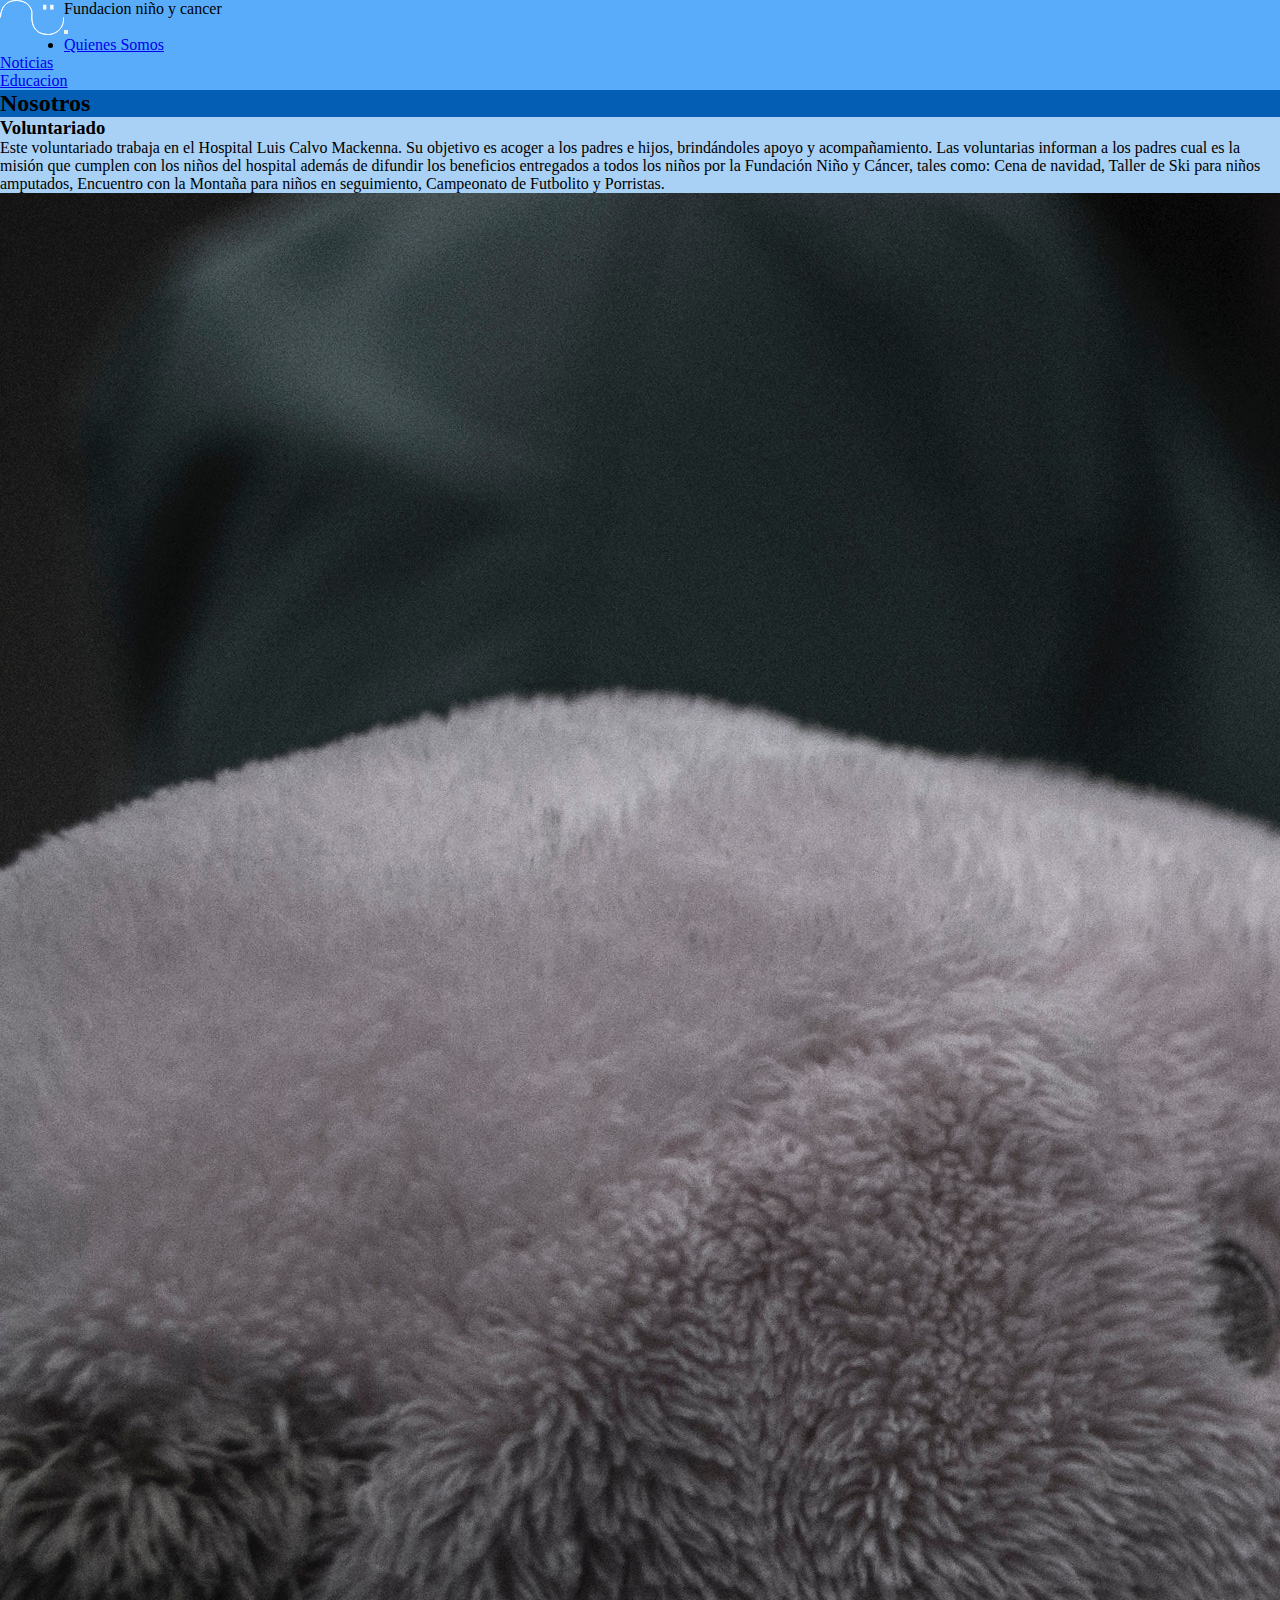
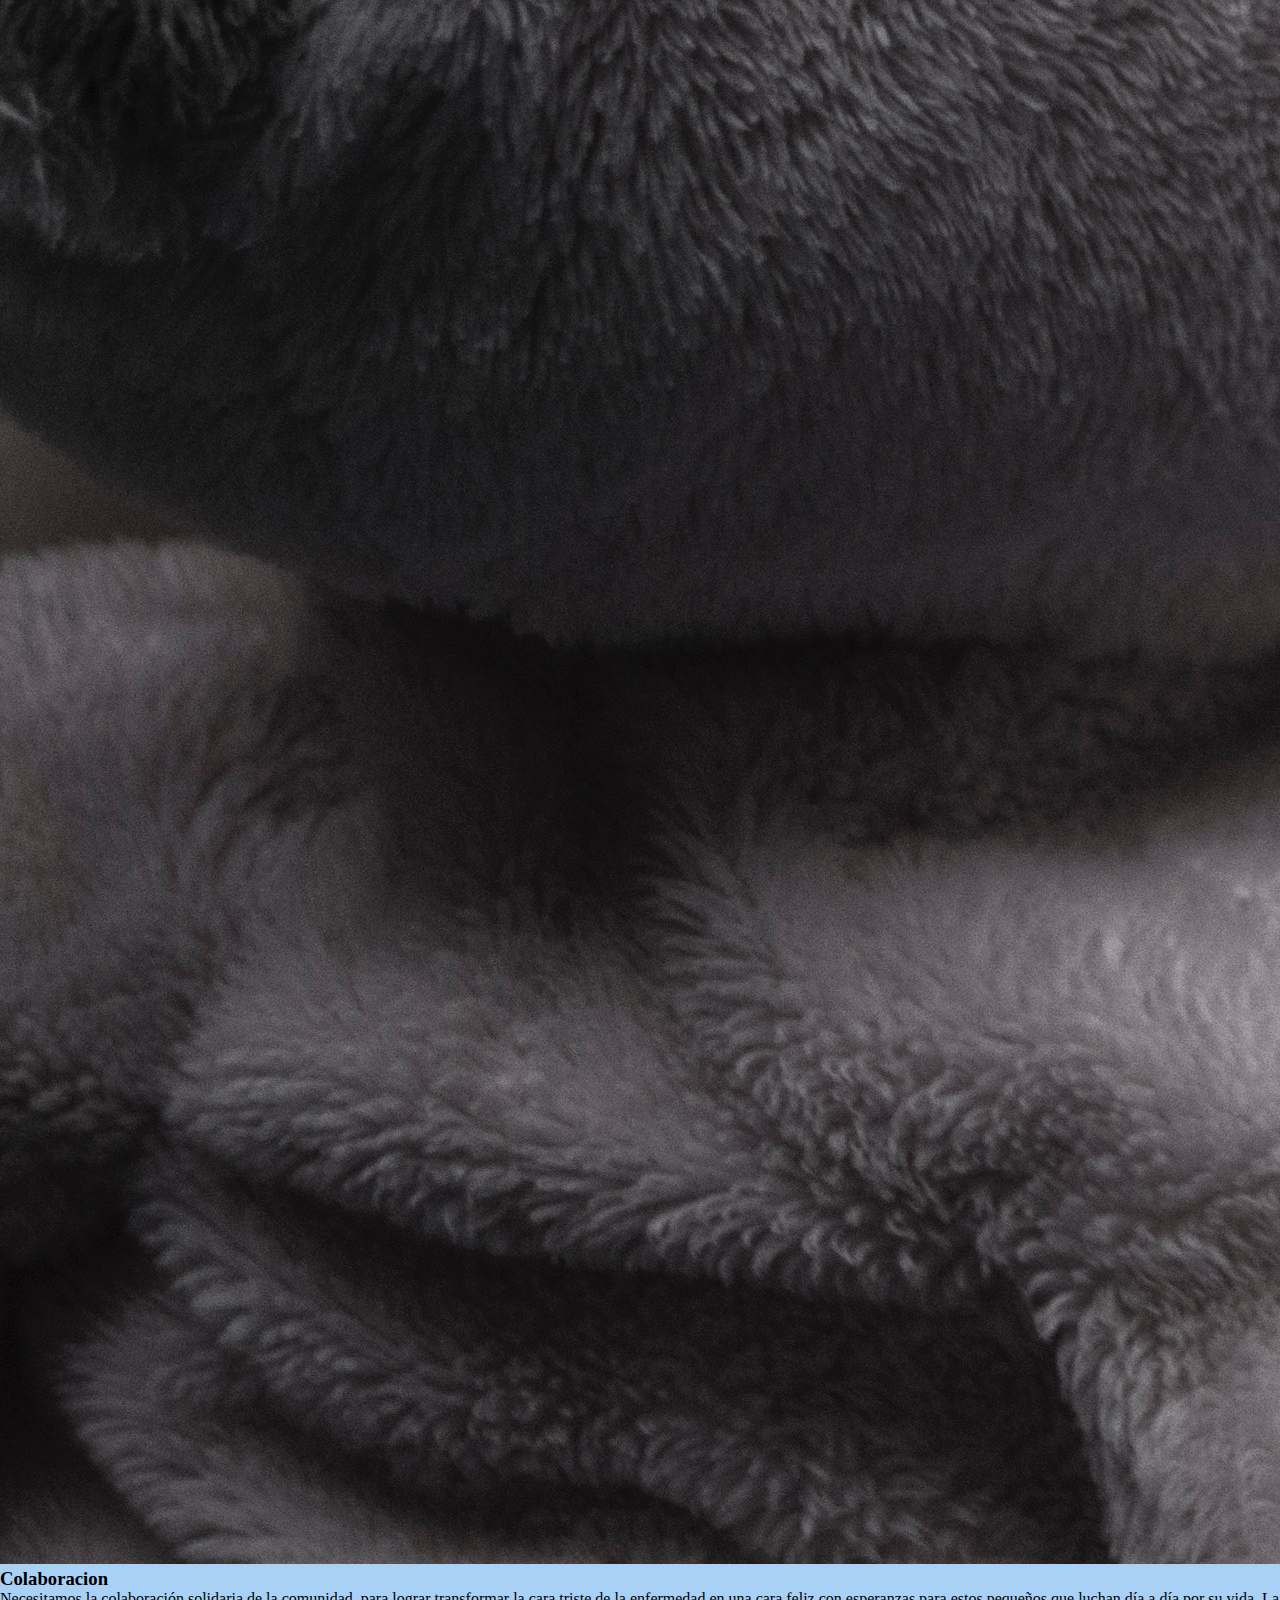
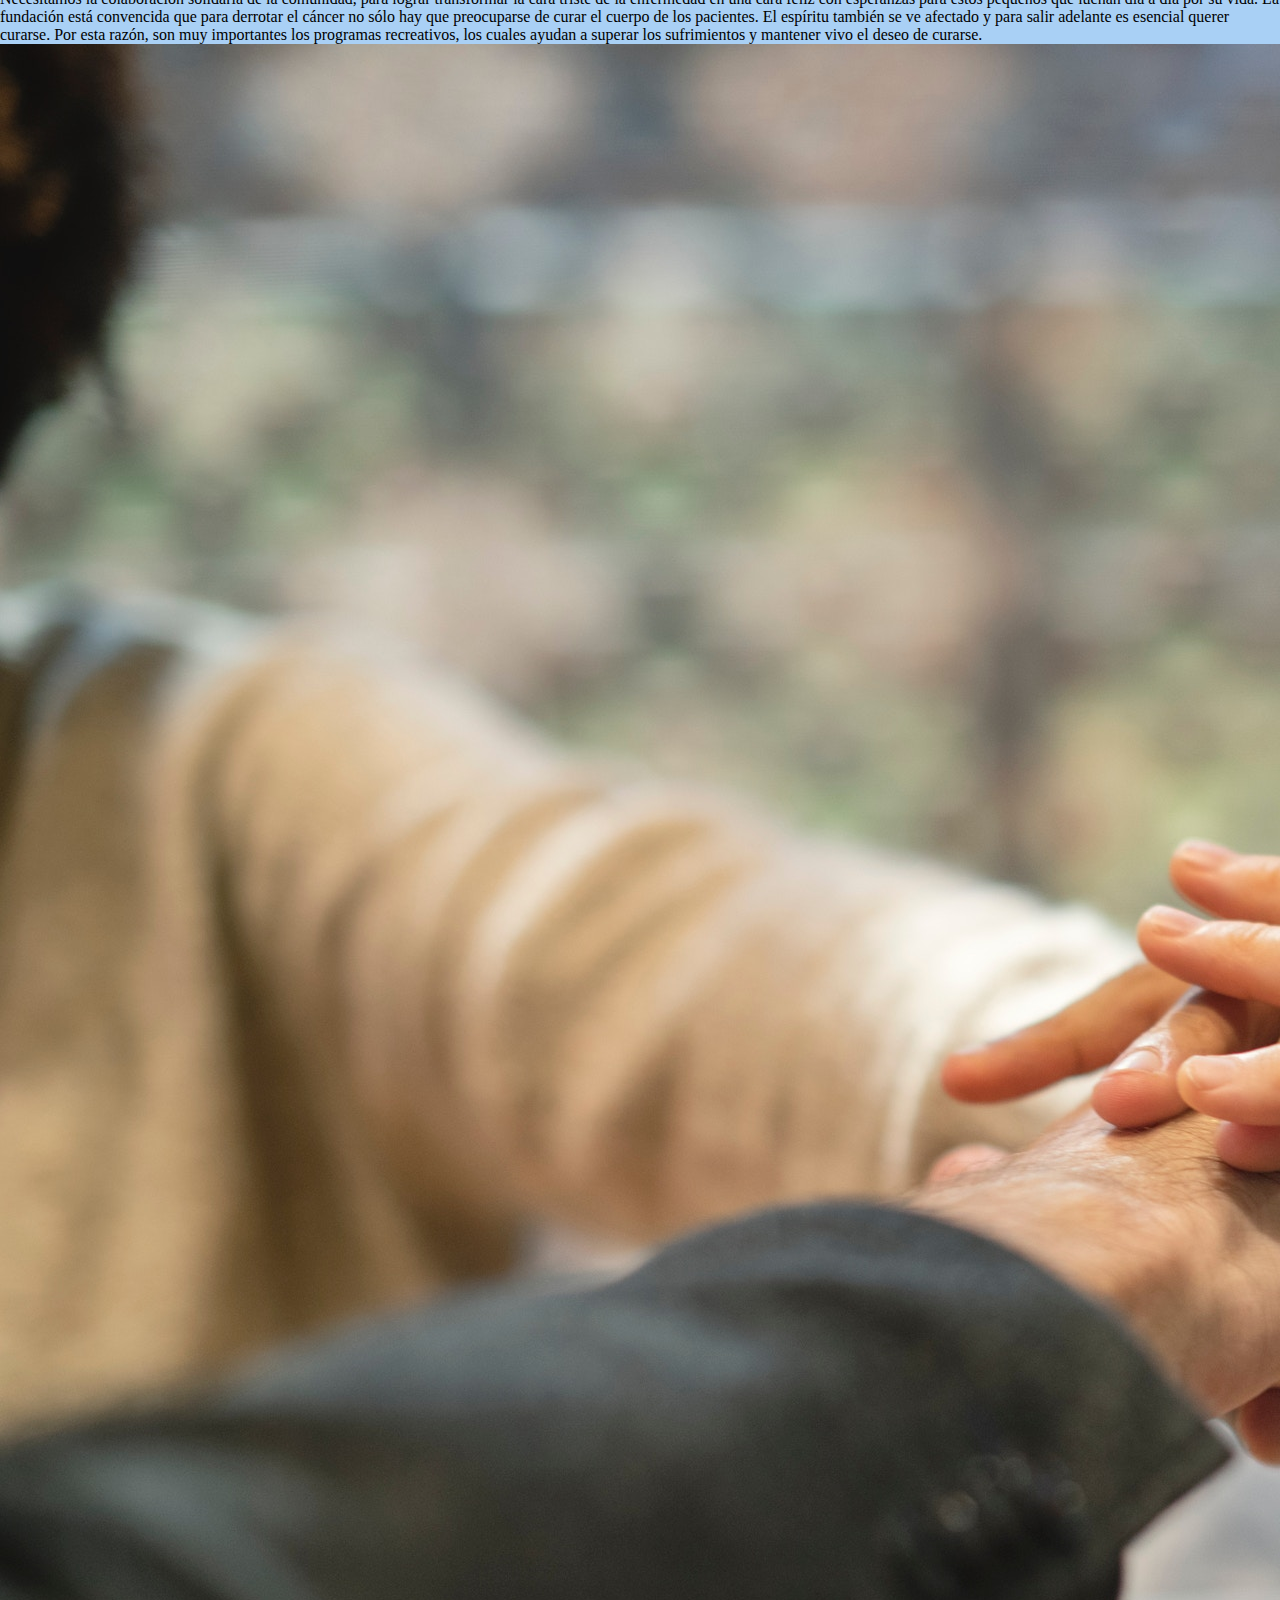
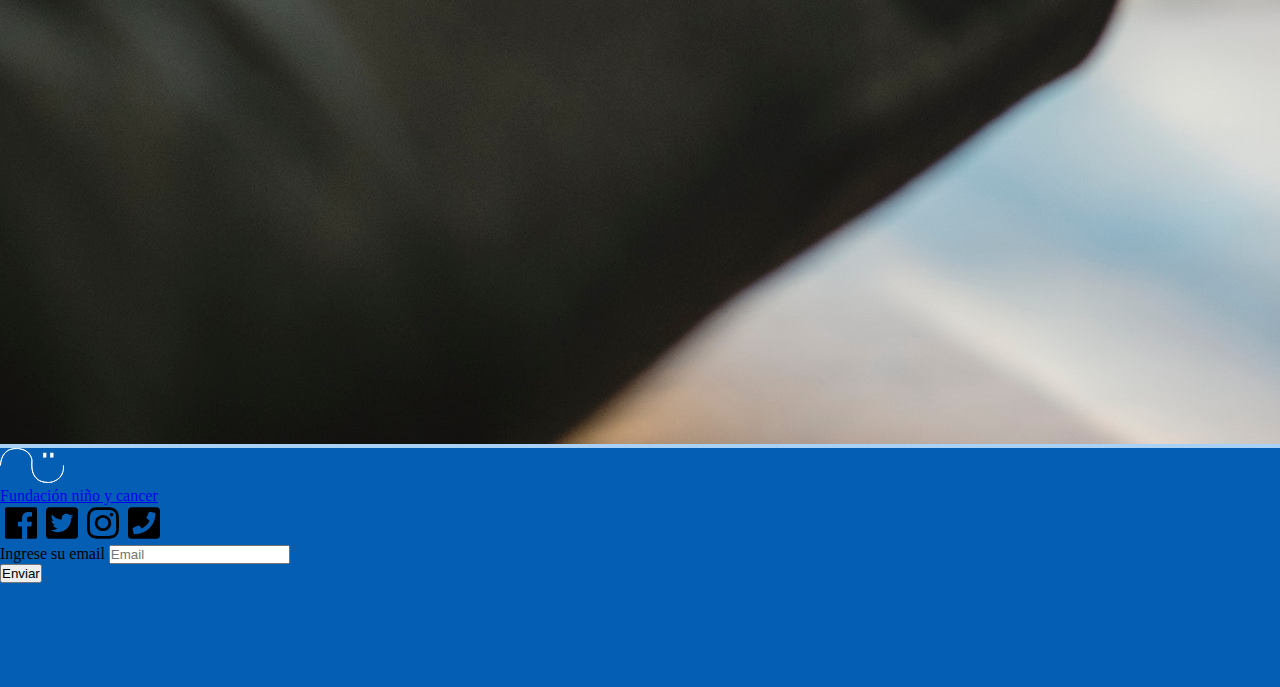
<file: nosotros.html>
<!DOCTYPE html>
<html>
<head><meta charset="utf-8">
  <meta name="viewport" content="width=device-width, initial-scale=1.0">
  <link rel="stylesheet" href="https://stackpath.bootstrapcdn.com/bootstrap/4.1.1/css/bootstrap.min.css" integrity="sha384-WskhaSGFgHYWDcbwN70/dfYBj47jz9qbsMId/iRN3ewGhXQFZCSftd1LZCfmhktB" crossorigin="anonymous">
  <link rel="stylesheet" href="https://use.fontawesome.com/releases/v5.0.13/css/all.css">
  <link rel="stylesheet" type="text/css" href="css/style.css">
  <link rel="shortcut icon" href="img/logofinalazul.png" >



<title>Fundación niño y cancer | contra el cancer infaltil</title>
</head>

<body>

  <!-- NAVBAR -->
  

<div class="container">
  <div class="row">
    <div class="col-sd-12 col-md-12">
      <nav class="navbar navbar-expand-lg navbar-light bg-primary fixed-top">
      <div class="col-sd-5 col-md-5">
      <h1>
        <a href="index.html"><img src="img/logo_fundacion.svg"class="logo mt-3 mb-1" >
        </a>
      </h1>
        <p class=" text-white titulo_barra"> Fundacion niño y cancer
        </p>
      </div>
    
    <button class="navbar-toggler" type="button" data-toggle="collapse" data-target="#navbarNavAltMarkup" aria-controls="navbarNavAltMarkup" aria-expanded="false" aria-label="Toggle navigation">
      <span class="navbar-toggler-icon">
    </span>
  </button>
    
        <div class="col-md-7 col-sd-7">
          <div class="collapse navbar-collapse" id="navbarNavAltMarkup">
            <ul class="navbar-nav ml-auto">
              <li class="nav-item"> 
                <a class="navbar-brand text-light" href="index.html" class="opcione">Quienes Somos</a> 
              </li>
              <li class="nav-item">
                <a class="navbar-brand text-light" href="noticias.html" class="opciones">Noticias</a> 
              </li>
              <li class="nav-item"> 
                <a class="navbar-brand text-light" href="nosotros.html" class="opciones">Educacion</a>
              </li>
            </ul>
          </div>
        </div>
      </nav>
    </div>
  </div>
</div>


  <!-- /NAVBAR -->

<div class="jumbotron">
	<h2>Nosotros</h2>
</div>

  <div class="container">
      <div class="row">

    <div class="col-md-12 col-sd-12 mt-3"> 
                <div class="card card-border caja">
                  <h3 class="text-white text-center">Voluntariado</h3>
                  <p class="card-text text-dark">Este voluntariado trabaja en el Hospital Luis Calvo Mackenna. Su objetivo es acoger a los padres e hijos, brindándoles apoyo y acompañamiento. Las voluntarias informan a los padres cual es la misión que cumplen con los niños del hospital además de difundir los beneficios entregados a todos los niños por la Fundación Niño y Cáncer, tales como: Cena de navidad, Taller de Ski para niños amputados, Encuentro con la Montaña para niños en seguimiento, Campeonato de Futbolito y Porristas.
                </p>
              <img class="card-img-top" src="img/voluntariado.jpg" alt="Card image cap">
            
      </div> 
    </div>

    

        </div></div>

        <div class="col-md-12 col-sd-12 mt-3 "> 
                <div class="card card-border caja">
                  <h3 class="text-white text-center">Colaboracion</h3>
                  <p class="card-text text-dark">Necesitamos la colaboración solidaria  de la comunidad, para lograr transformar la cara triste de la enfermedad en una cara feliz con esperanzas para estos pequeños que luchan día a día por su vida.
                  La fundación está convencida que para derrotar el cáncer no sólo hay que preocuparse de curar el cuerpo de los pacientes. El espíritu también se ve afectado y para salir adelante es esencial querer curarse. Por esta razón, son muy importantes los programas recreativos, los cuales ayudan a superar los sufrimientos y mantener vivo el deseo de curarse.
                </p>
              <img class="card-img-top " src="img/manos.jpg" alt="Card image cap">
            
      </div> 
    </div>




<footer>
  <div class="jumbotron">
    <div class="row">
      <div class="col-md-3 col-sd-3">
        <a href="index.html"><img src="img/logo_fundacion.svg" class="logo_footer">
				<p class="text-white ml-1">Fundación niño y cancer</p></a>
      </div>
      <div class="col-sd-3 col-md-3">
        <a href="https://www.facebook.com/ninoycancer/"><img src="img/facebook.svg" class="rrss"></a>
				<a href="http://www.twitter.com"><img src="img/twitter-square.svg" class="rrss"></a>
				<a href="http://www.instagram.com"><img src="img/instagram.svg" class="rrss"></a>
				<a href="+56994708649"><img src="img/phone-square.svg" class="rrss"></a>
      </div>
      <div class="col-md-2 col-sd-2">
        <form>
              <div class="form-row">
                <div class="form-group">
                  <label for="inputEmail4">Ingrese su email
                    </label>
                  <input type="email" class="form-control" id="inputEmail4" placeholder="Email">
                </div>
              <div class="form-group">
                <div class="form-check">
              <button type="submit" class="btn btn-light mt-4">Enviar
              </button>
            </form>
          </div></div></div>
          
        
        <div class="col-sd-2 col-md-2" embed-responsive embed-responsive-16by9">
          <iframe src="https://www.google.com/maps/embed?pb=!1m18!1m12!1m3!1d3331.5091344476677!2d-70.5393396852022!3d-33.38387898079303!2m3!1f0!2f0!3f0!3m2!1i1024!2i768!4f13.1!3m3!1m2!1s0x9662c952b6e45c13%3A0xe20a79d839401910!2sTupungato+10070%2C+Vitacura%2C+Regi%C3%B3n+Metropolitana!5e0!3m2!1ses!2scl!4v1528415687531" width="100" height="100" frameborder="0" style="border:0" allowfullscreen></iframe>
        </div>
    </div>
  </div>
</footer>




<script src="https://code.jquery.com/jquery-3.3.1.slim.min.js" integrity="sha384-q8i/X+965DzO0rT7abK41JStQIAqVgRVzpbzo5smXKp4YfRvH+8abtTE1Pi6jizo" crossorigin="anonymous"></script>
<script src="https://cdnjs.cloudflare.com/ajax/libs/popper.js/1.14.3/umd/popper.min.js" integrity="sha384-ZMP7rVo3mIykV+2+9J3UJ46jBk0WLaUAdn689aCwoqbBJiSnjAK/l8WvCWPIPm49" crossorigin="anonymous"></script>
<script src="https://stackpath.bootstrapcdn.com/bootstrap/4.1.1/js/bootstrap.min.js" integrity="sha384-smHYKdLADwkXOn1EmN1qk/HfnUcbVRZyYmZ4qpPea6sjB/pTJ0euyQp0Mk8ck+5T" crossorigin="anonymous"></script>

</body>
</html>
</file>
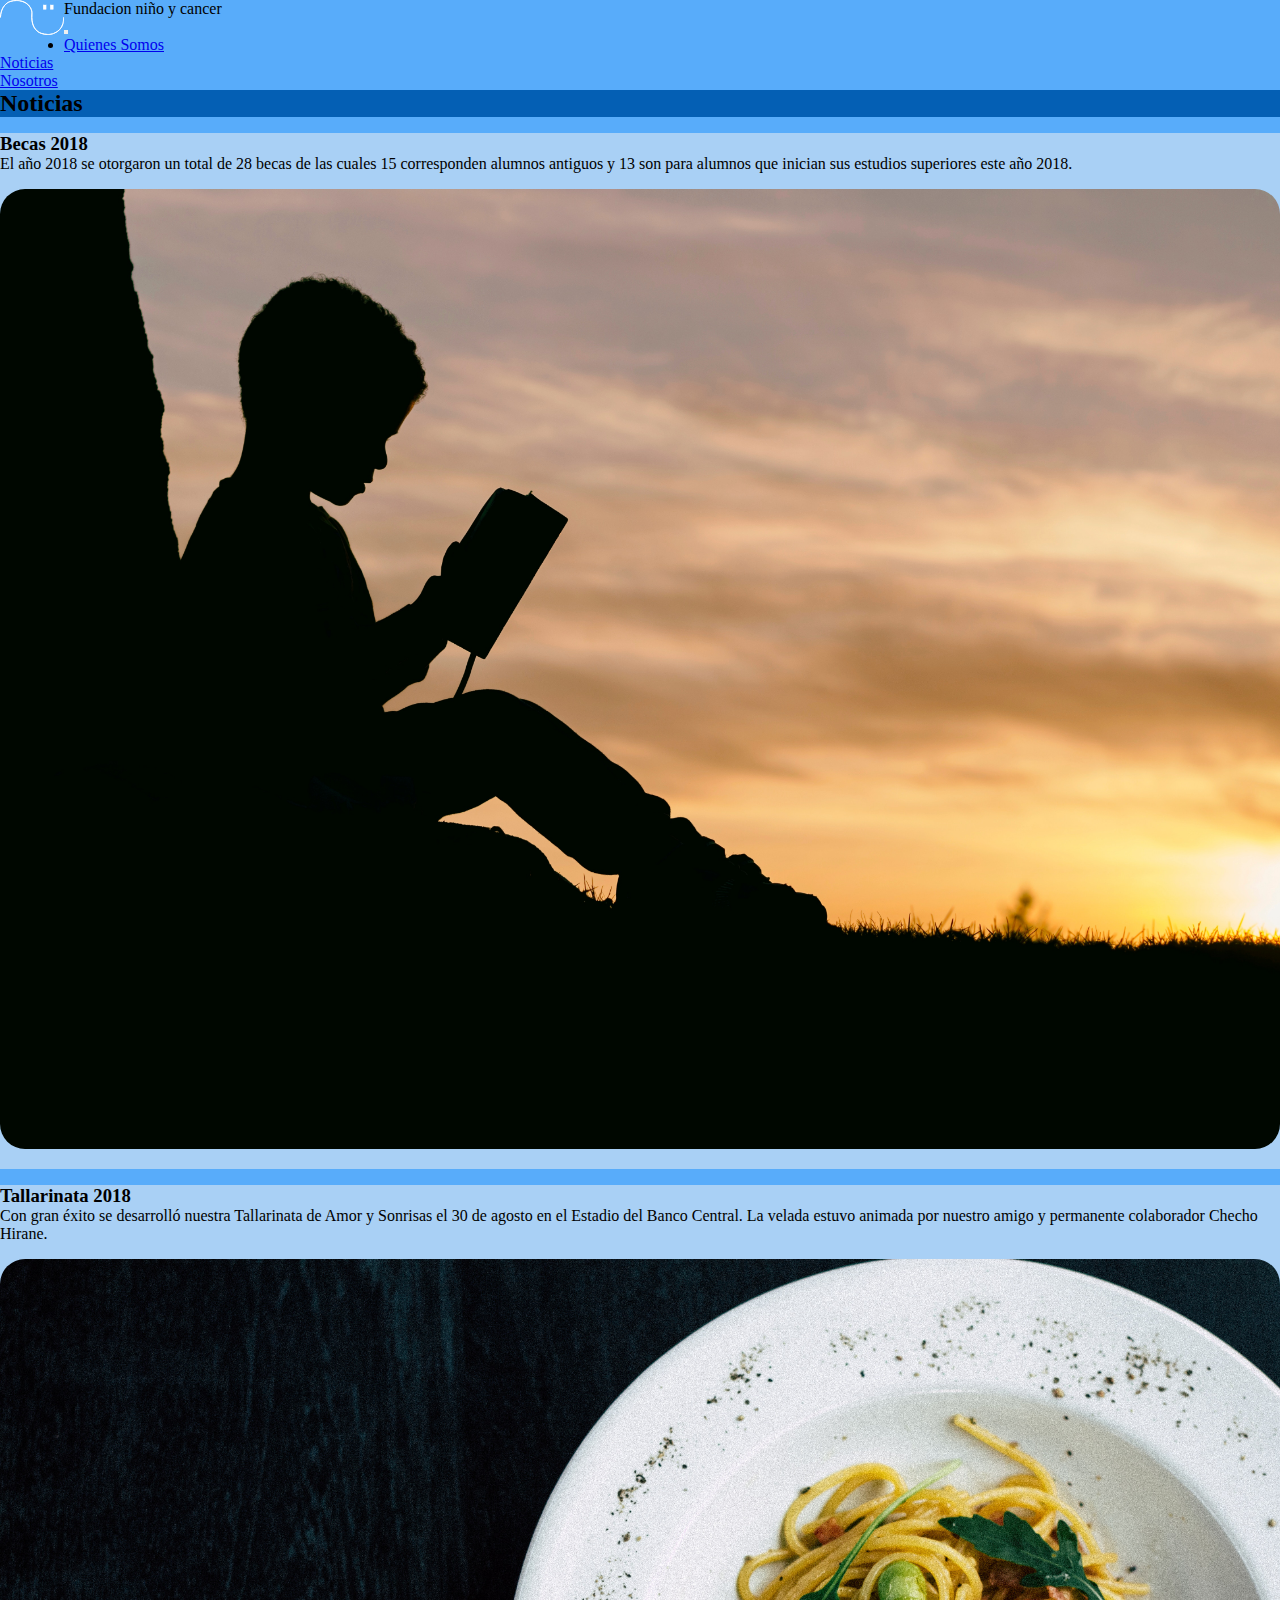
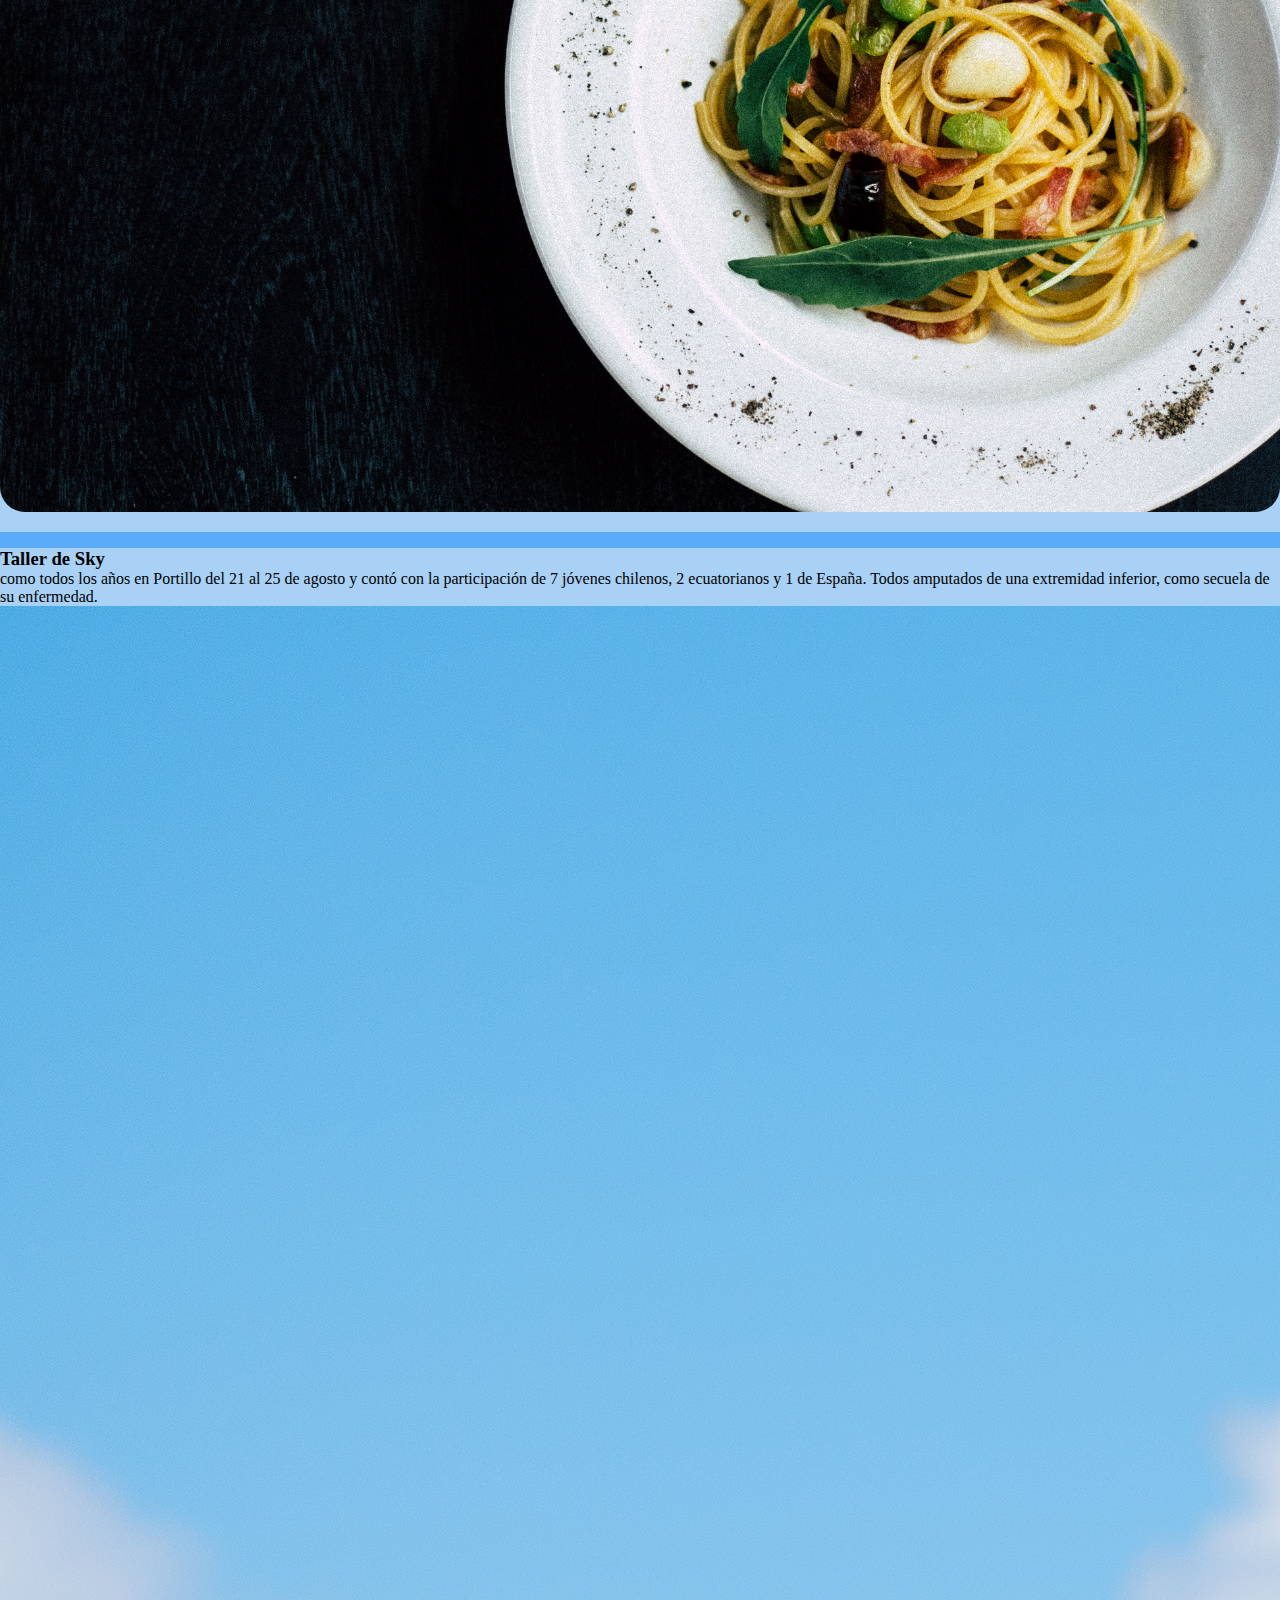
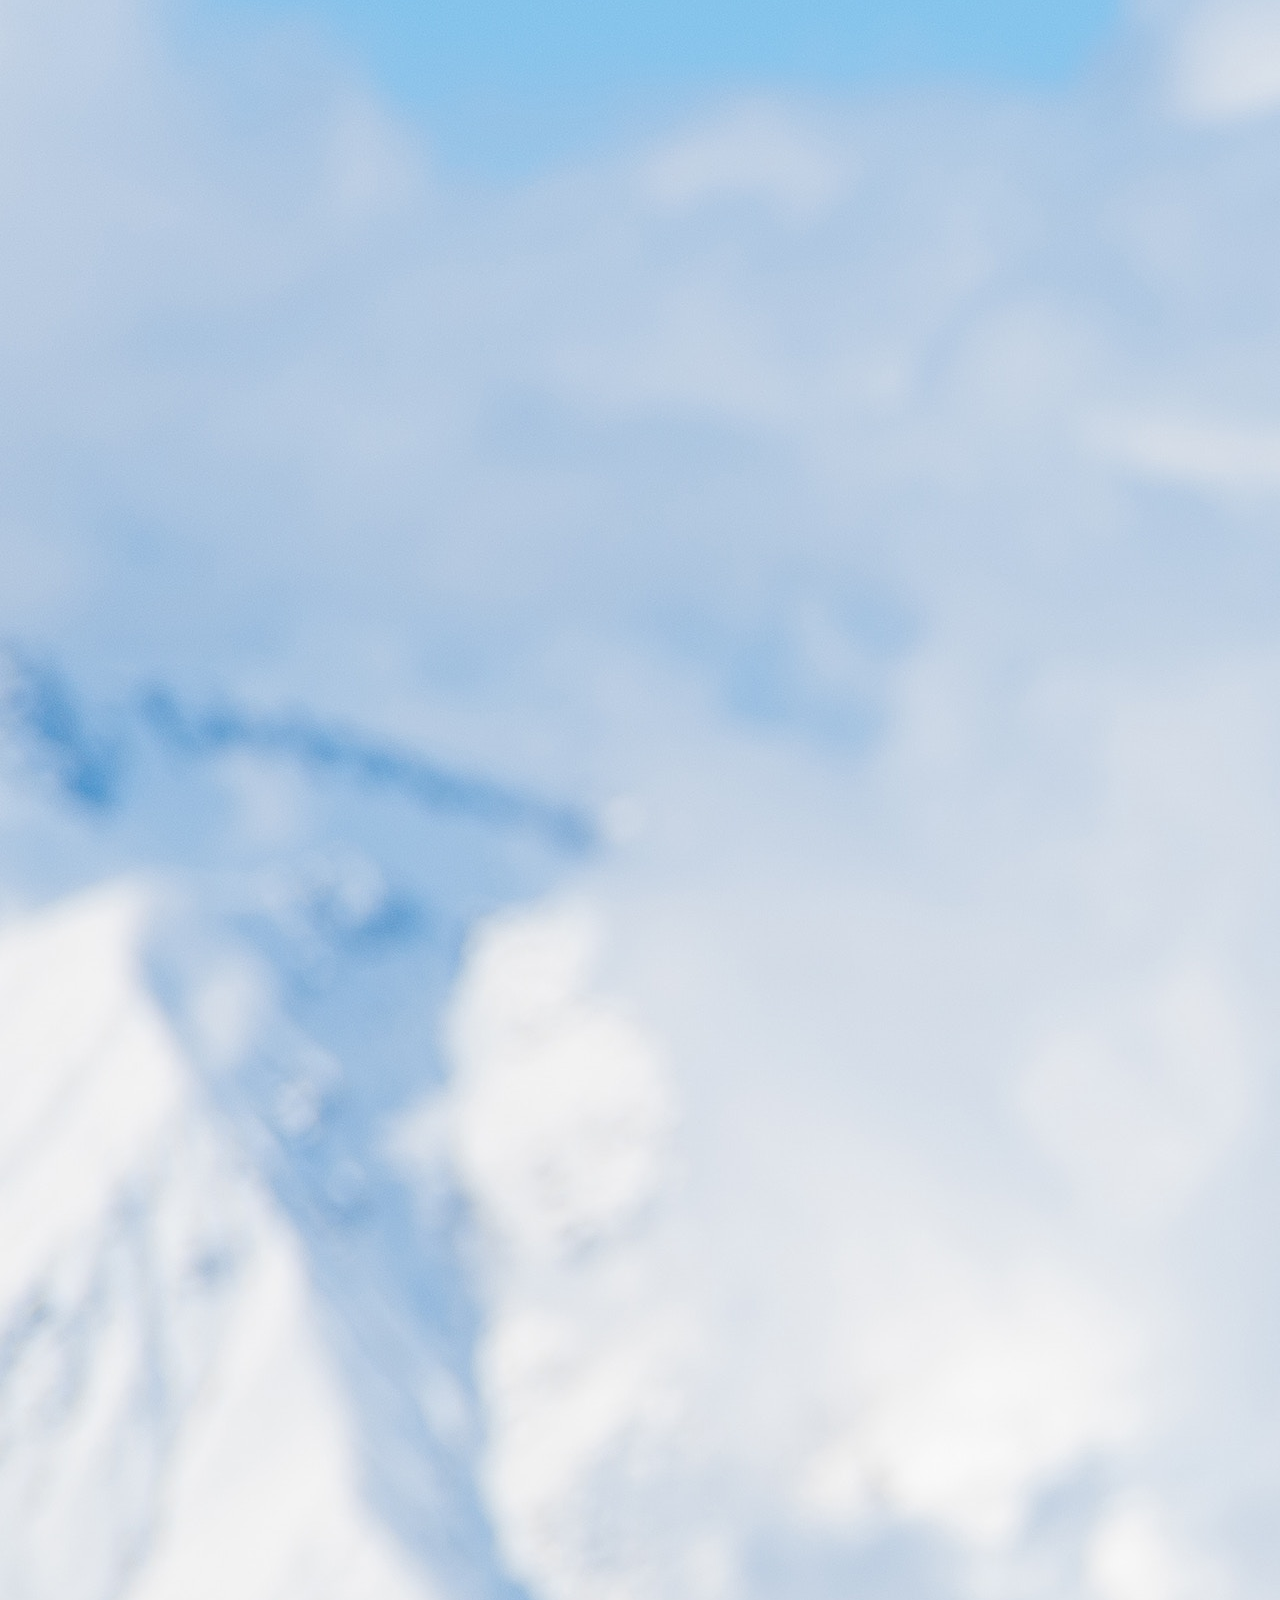
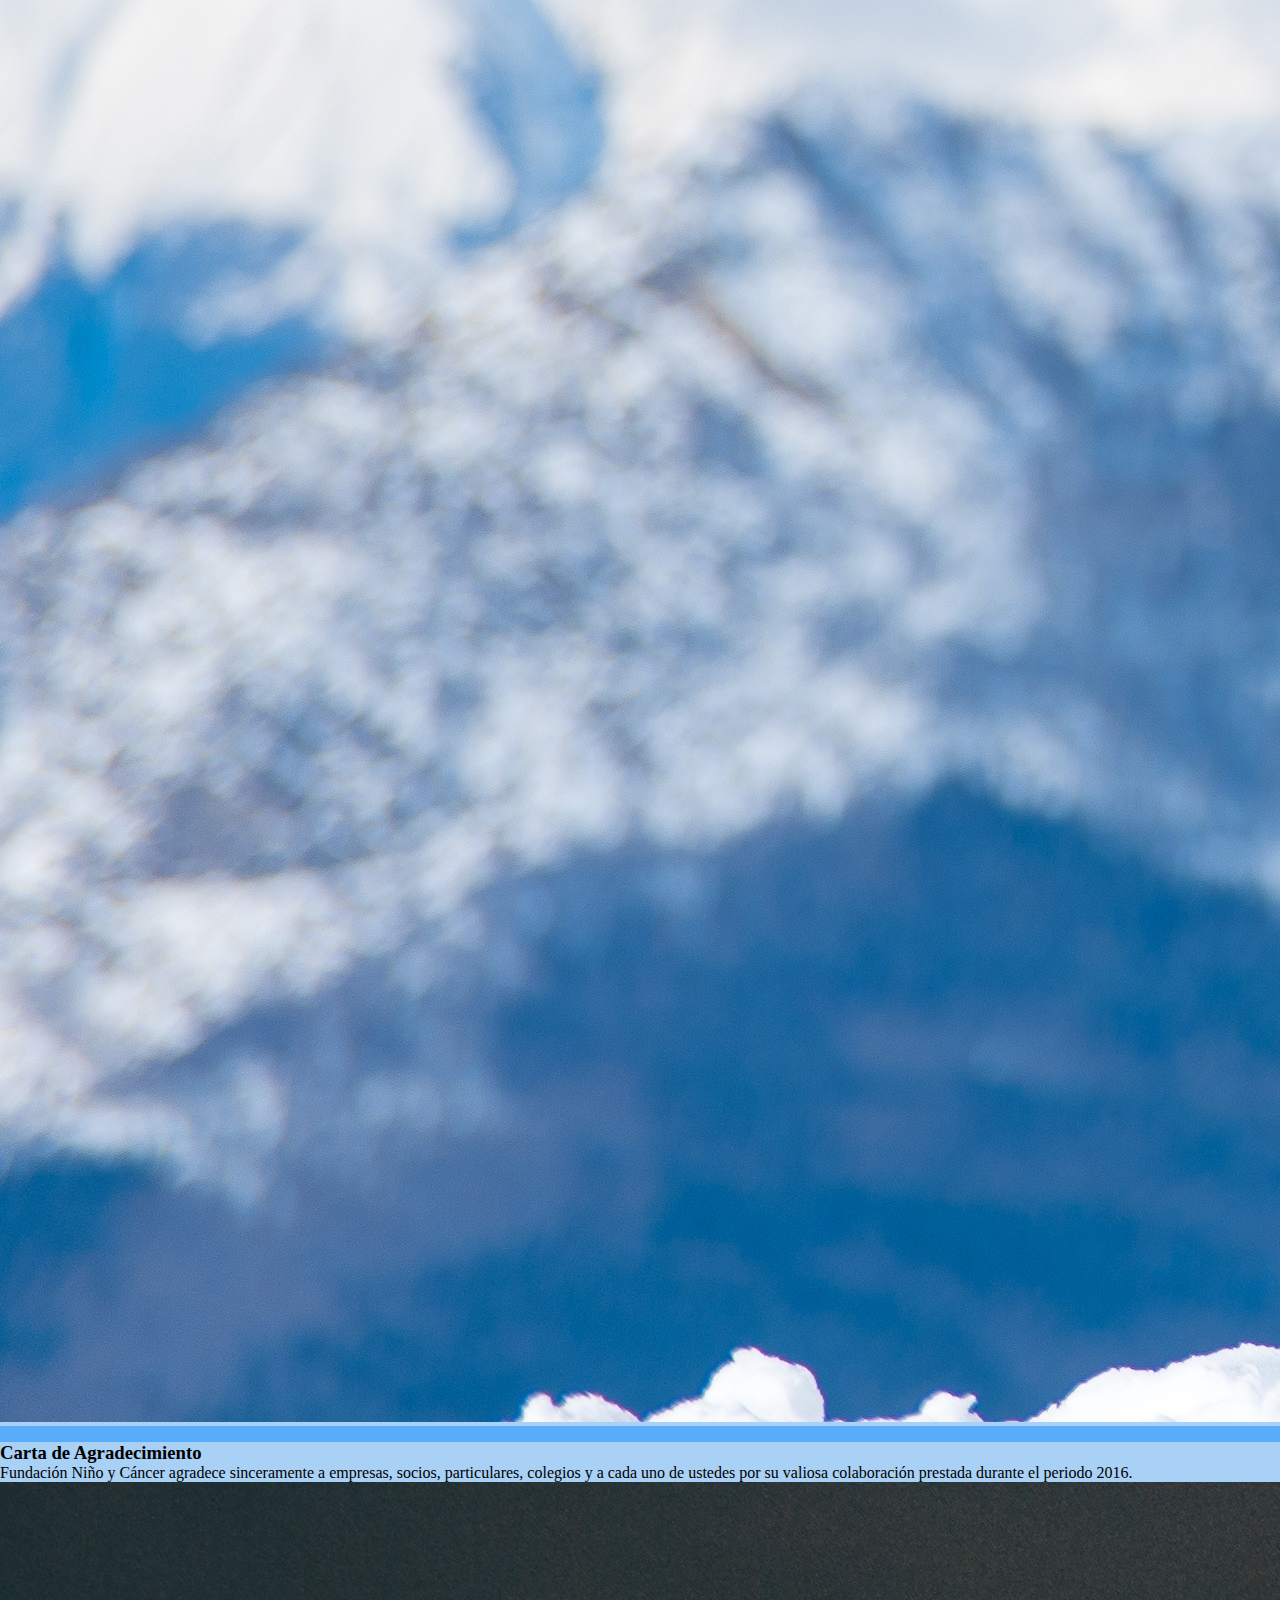
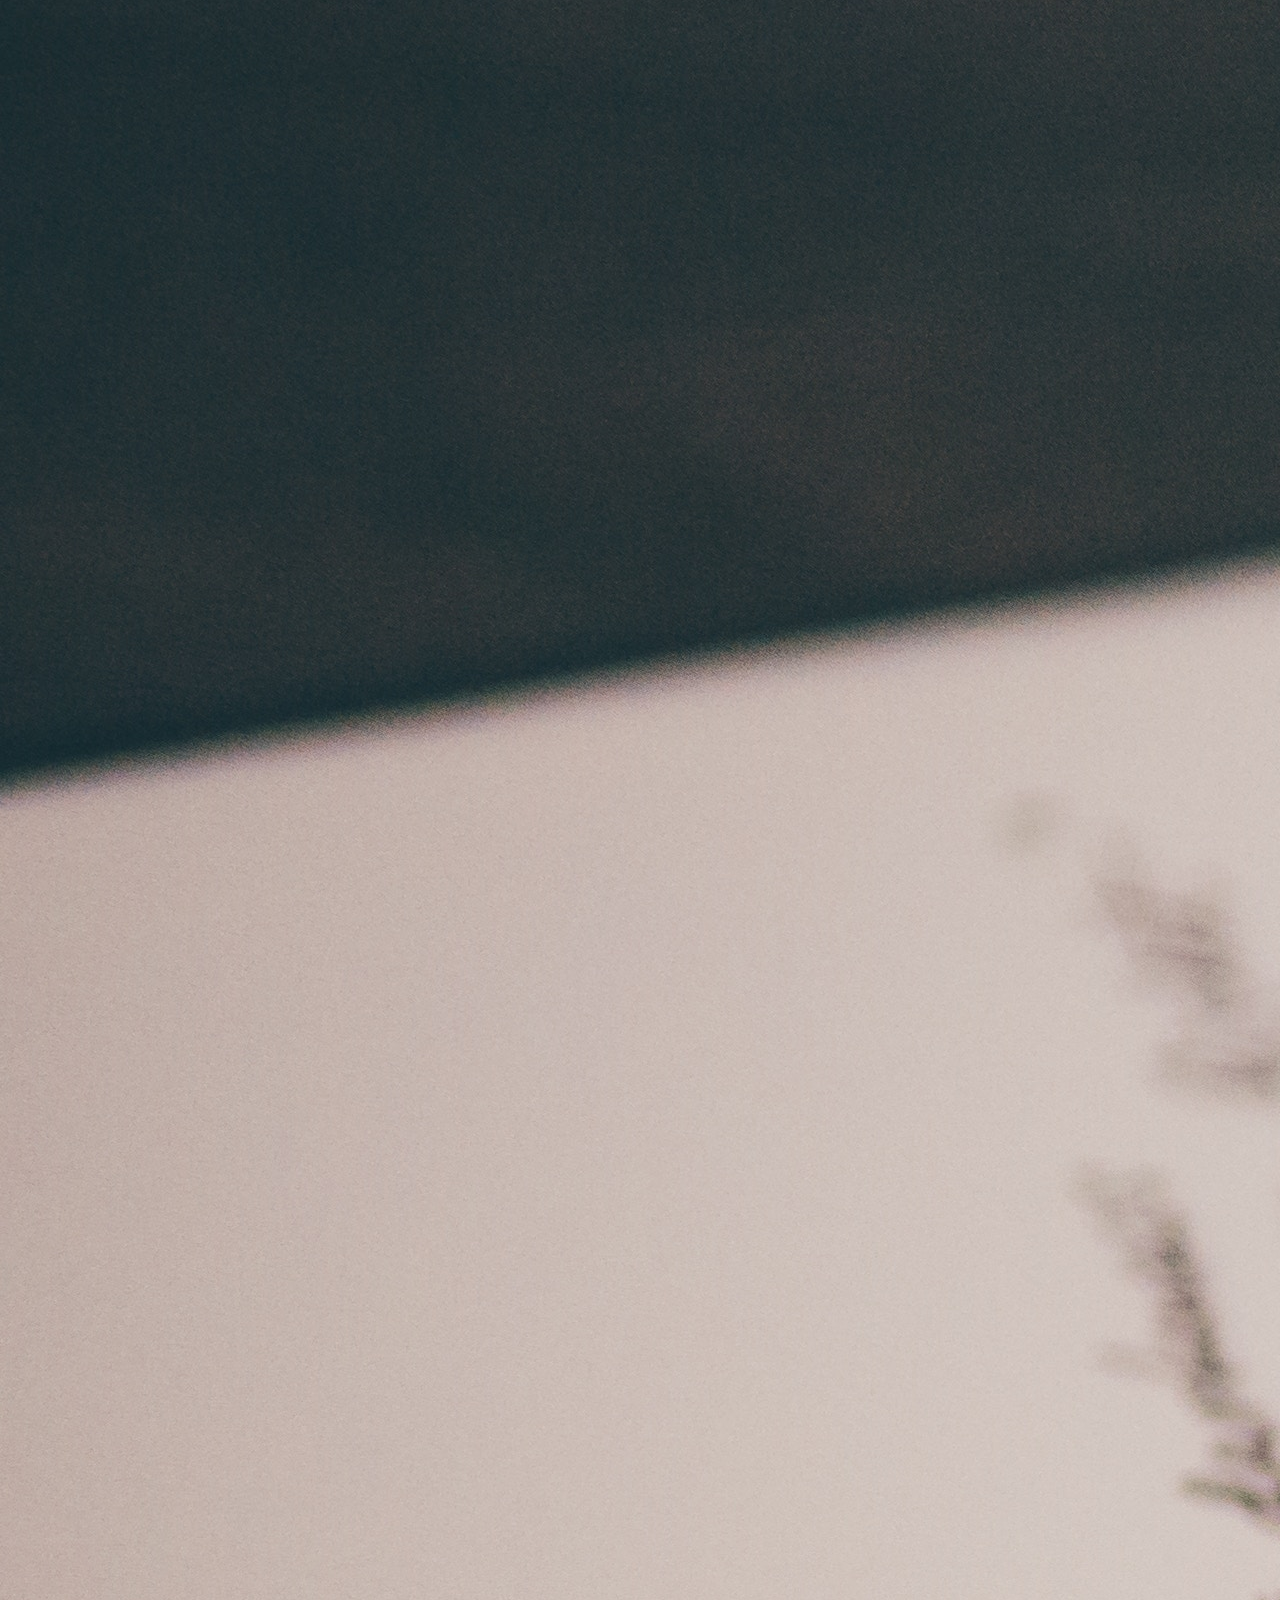
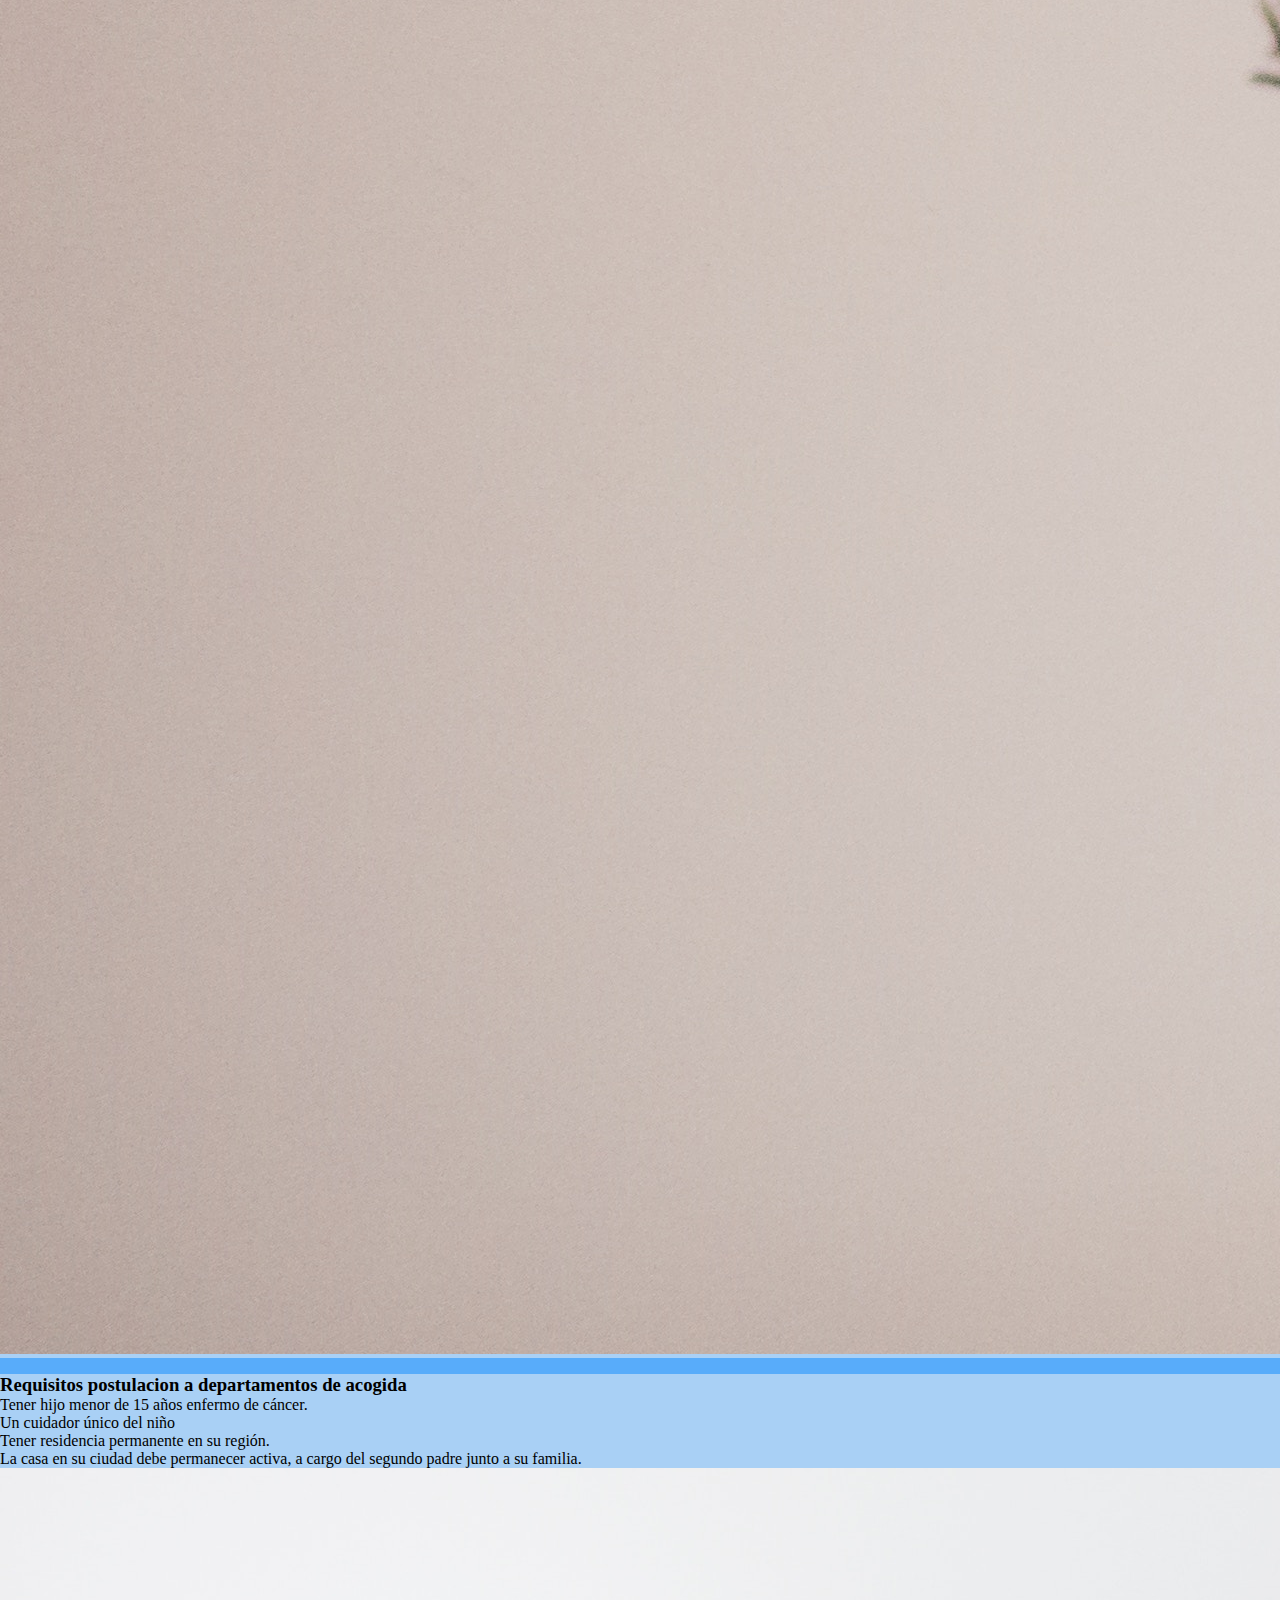
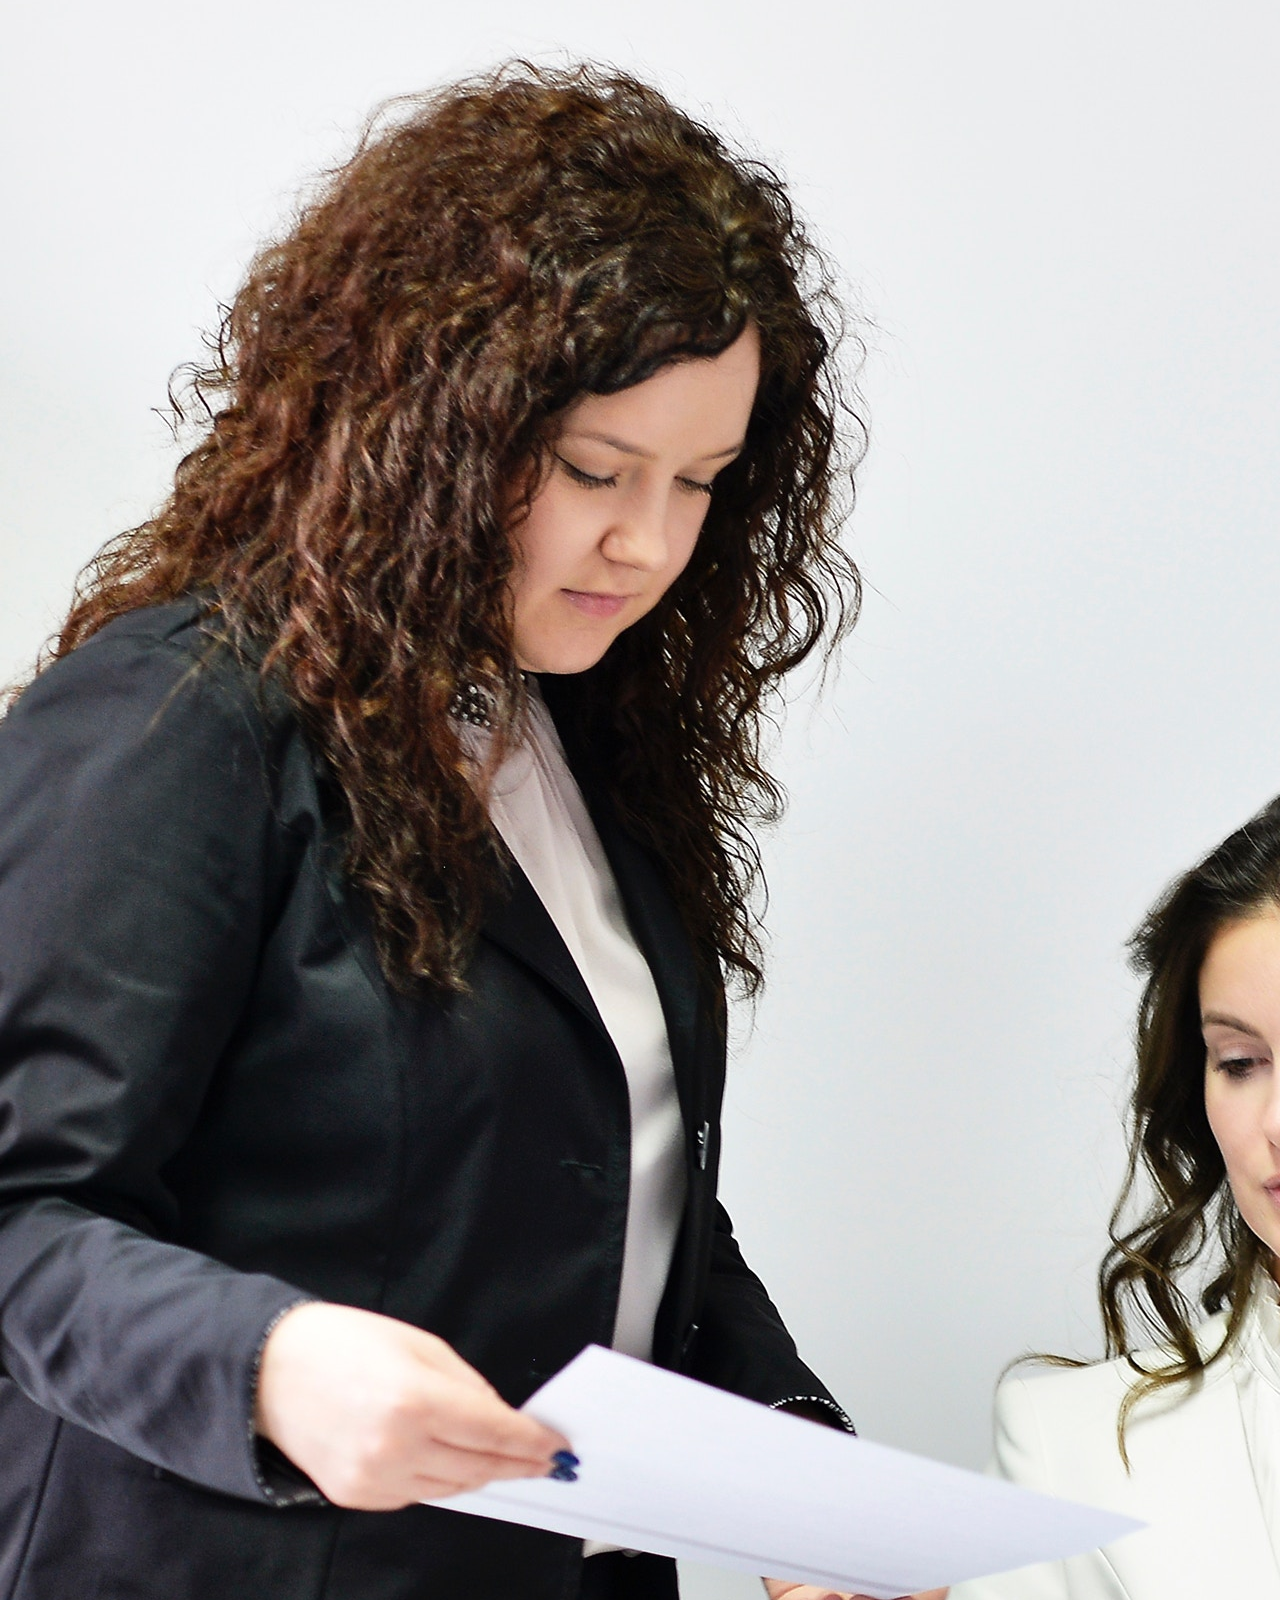
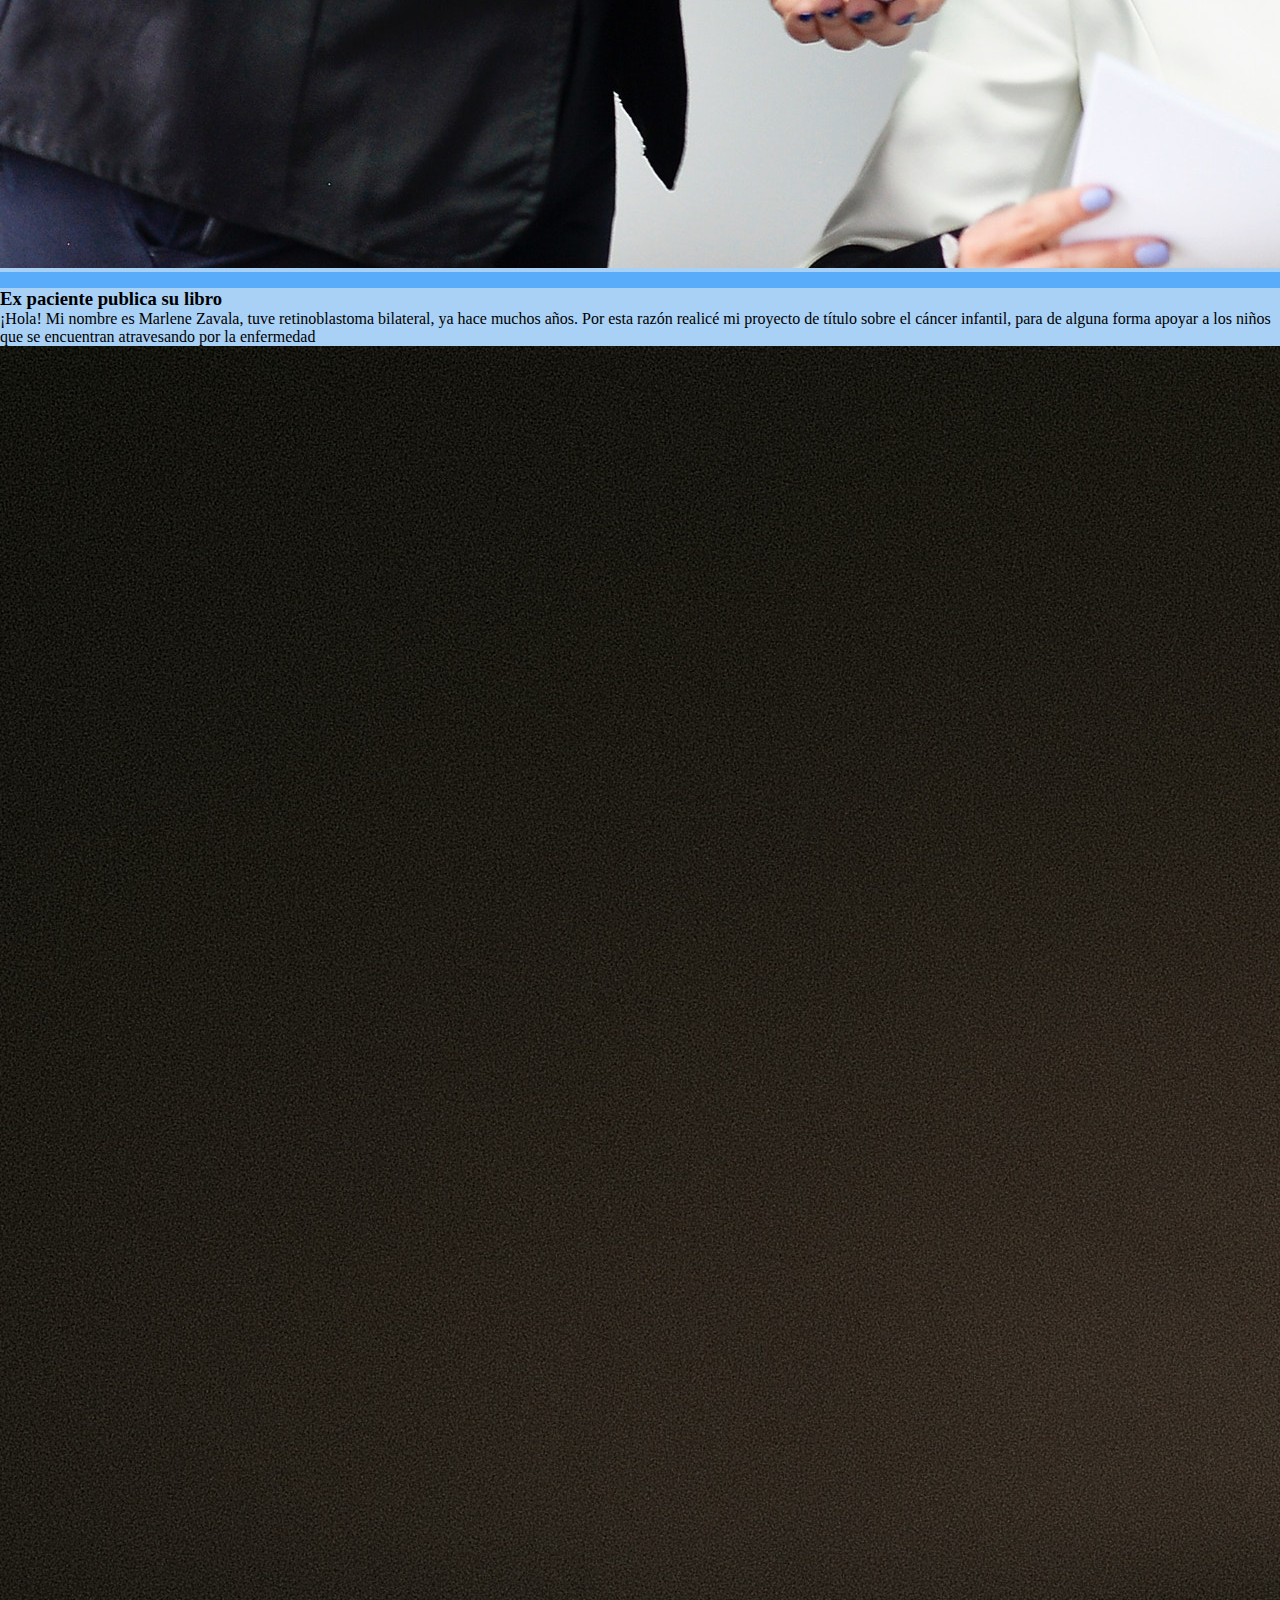
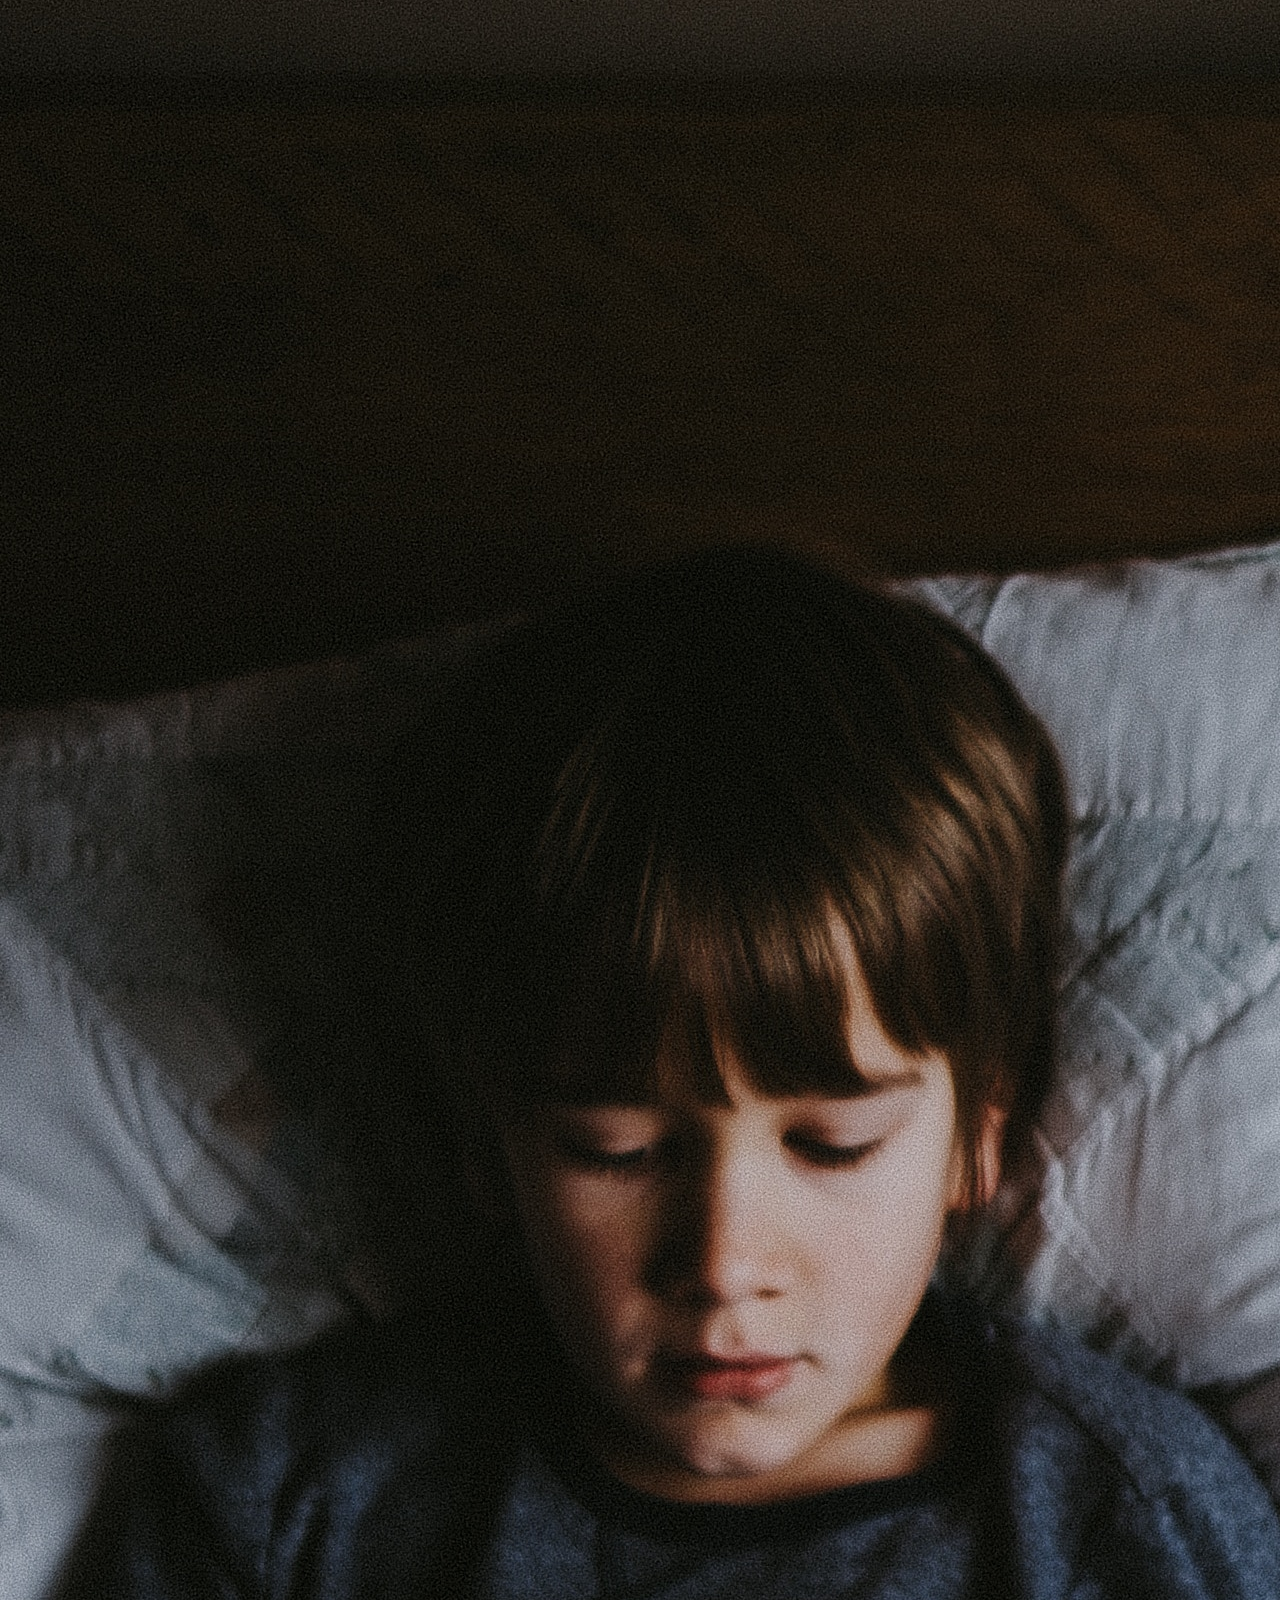
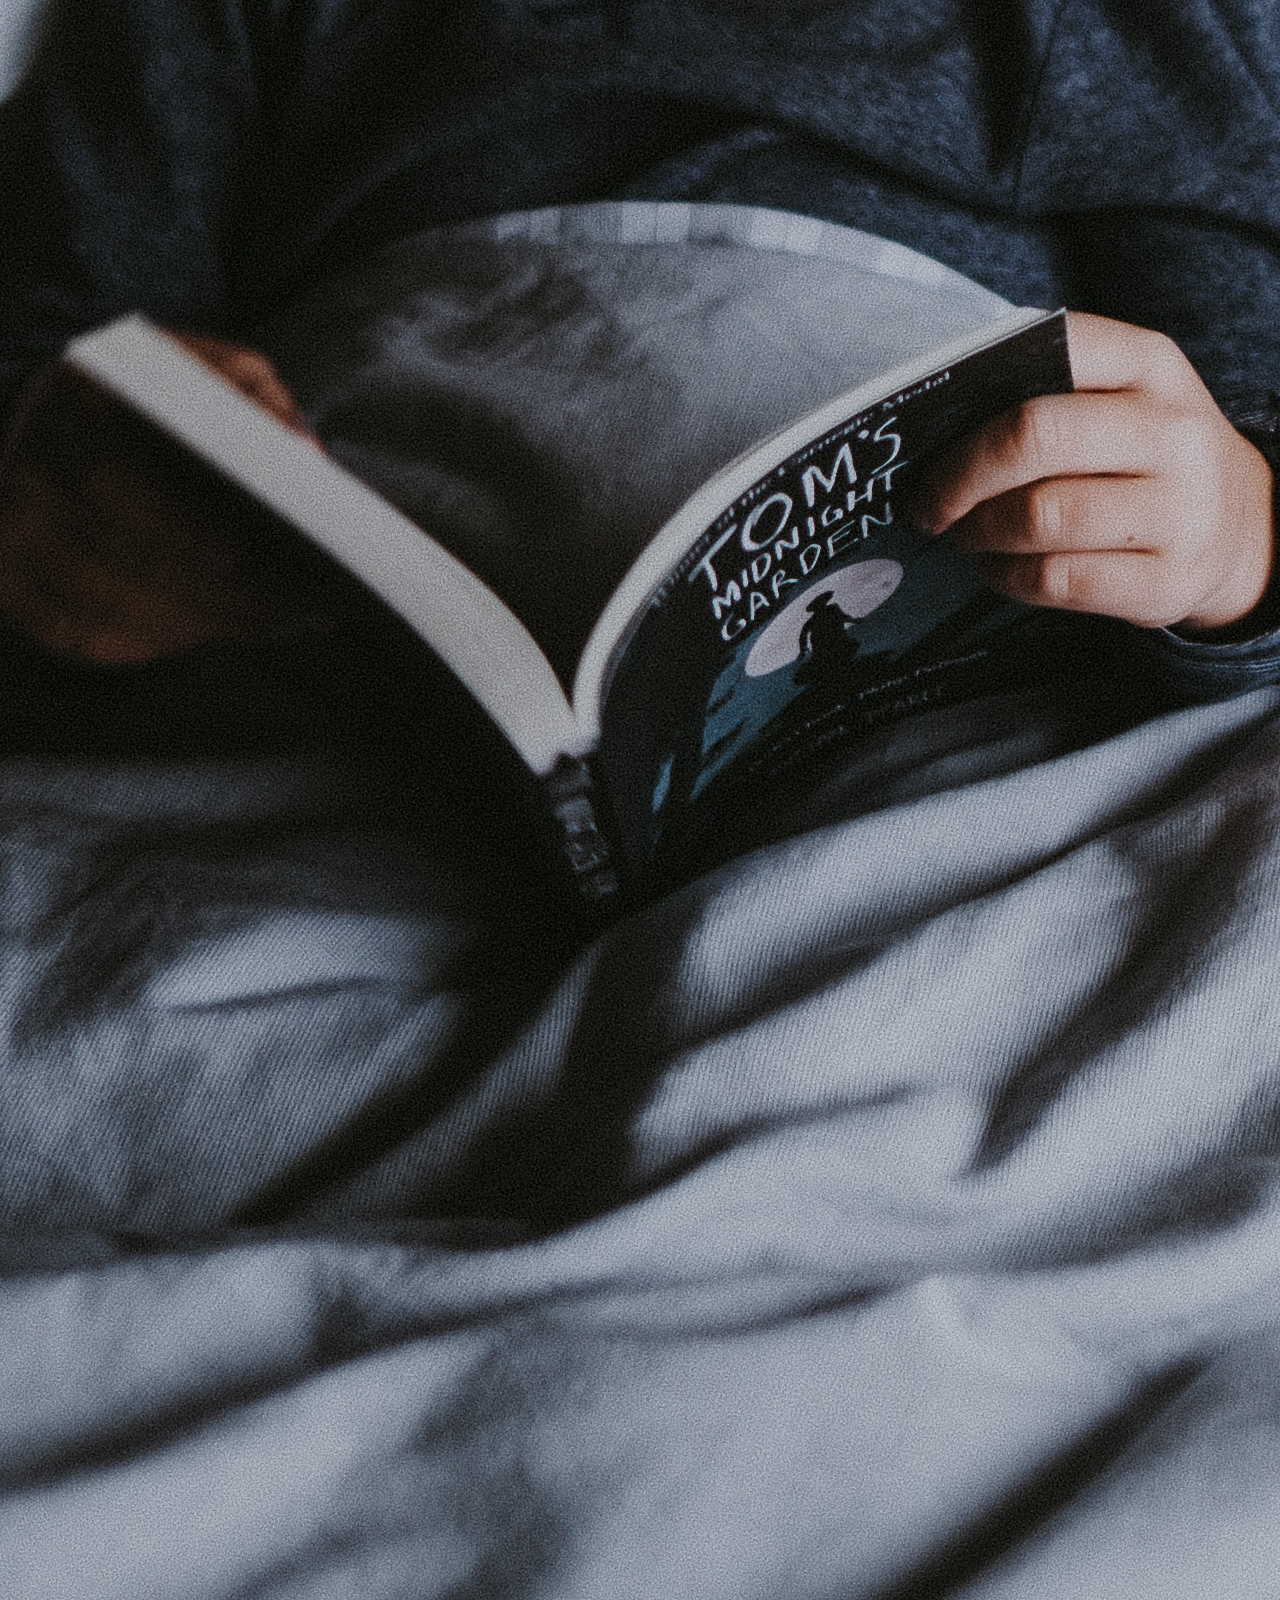
<file: noticias.html>
<!DOCTYPE html>
<html>
<head><meta charset="utf-8">
  <meta name="viewport" content="width=device-width, initial-scale=1.0">
  <link rel="stylesheet" href="https://stackpath.bootstrapcdn.com/bootstrap/4.1.1/css/bootstrap.min.css" integrity="sha384-WskhaSGFgHYWDcbwN70/dfYBj47jz9qbsMId/iRN3ewGhXQFZCSftd1LZCfmhktB" crossorigin="anonymous">
  <link rel="stylesheet" href="https://use.fontawesome.com/releases/v5.0.13/css/all.css">
  <link rel="stylesheet" type="text/css" href="css/style.css">
  <link rel="shortcut icon" href="img/logofinalazul.png" >



<title>Fundación niño y cancer | contra el cancer infaltil</title>
</head>
<body>

  <!-- NAVBAR -->
  

<div class="container">
  <div class="row">
    <div class="col-sd-12 col-md-12">
      <nav class="navbar navbar-expand-lg navbar-light bg-primary fixed-top">
      <div class="col-sd-5 col-md-5">
      <h1>
        <a href="index.html"><img src="img/logo_fundacion.svg"class="logo mt-3 mb-1" >
        </a>
      </h1>
        <p class=" text-white titulo_barra"> Fundacion niño y cancer
        </p>
      </div>
    
    <button class="navbar-toggler" type="button" data-toggle="collapse" data-target="#navbarNavAltMarkup" aria-controls="navbarNavAltMarkup" aria-expanded="false" aria-label="Toggle navigation">
      <span class="navbar-toggler-icon">
    </span>
  </button>
    
        <div class="col-md-7 col-sd-7">
          <div class="collapse navbar-collapse" id="navbarNavAltMarkup">
            <ul class="navbar-nav ml-auto">
              <li class="nav-item"> 
                <a class="navbar-brand text-light" href="index.html" class="opcione">Quienes Somos</a> 
              </li>
              <li class="nav-item">
                <a class="navbar-brand text-light" href="noticias.html" class="opciones">Noticias</a> 
              </li>
              <li class="nav-item"> 
                <a class="navbar-brand text-light" href="nosotros.html" class="opciones">Nosotros</a>
              </li>
            </ul>
          </div>
        </div>
      </nav>
    </div>
  </div>
</div>


  <!-- /NAVBAR -->

<div class="jumbotron"><h2 class="text-white">Noticias</h2>
</div>

  <div class="container">
      <div class="row">
        <div class="col-md-4 col-sd-4 noticias"> 
                <div class="card card-border caja">
                  <h3 class="text-white">Becas 2018
                </h3>
                  <p class="card-text">El año 2018 se otorgaron un total de 28 becas de las cuales 15 corresponden alumnos antiguos y 13 son para alumnos que inician sus estudios superiores  este año 2018. 
                </p>
              <img class="card-img-top imagen" src="img/becas.jpg" alt="becas">
            
      </div> 
    </div>

    <div class="col-md-4 col-sd-4 noticias"> 
                <div class="card card-border caja">
                  <h3 class="text-white">Tallarinata 2018
                </h3>
                  <p class="card-text">Con gran éxito se desarrolló nuestra Tallarinata de Amor y Sonrisas el 30 de agosto en el Estadio del Banco Central. La velada estuvo animada por nuestro amigo y permanente colaborador Checho Hirane.

                </p>
              <img class="card-img-top imagen" src="img/tallarines.jpg" alt="Card image cap">
            
      </div> 
    </div>

    <div class="col-md-4 col-sd-4 noticias"> 
                <div class="card card-border caja">
                  <h3>Taller de Sky
                </h3>
                  <p class="card-text">como todos los años en Portillo del 21 al 25 de agosto y contó con la participación de 7 jóvenes chilenos, 2 ecuatorianos y 1 de España. Todos amputados de una extremidad inferior, como secuela de su enfermedad.

                </p>
              <img class="card-img-top" src="img/sky.jpg" alt="Card image cap">
            
      </div> 
    </div>

    <div class="col-md-4 col-sd-4 noticias"> 
                <div class="card card-border caja">
                  <h3>Carta de Agradecimiento
                </h3>
                  <p class="card-text">Fundación Niño y Cáncer agradece sinceramente a empresas, socios, particulares, colegios y a cada uno de ustedes por su valiosa colaboración prestada durante el periodo 2016.
                </p>
              <img class="card-img-top" src="img/carta.jpg" alt="Card image cap">
            
      </div> 
    </div>

    <div class="col-md-4 col-sd-4 noticias"> 
                <div class="card card-border caja">
                  <h3>Requisitos postulacion a departamentos de acogida
                </h3>
                  <p class="card-text">
                    <li> Tener hijo menor de 15 años enfermo de cáncer.</li>
              <li>Un cuidador único del niño</li>
              <li> Tener residencia permanente en su región.</li>
              <li> La casa en su ciudad debe permanecer activa, a cargo del segundo padre junto a su familia.</li>
                </p>
              <img class="card-img-top" src="img/requerimientos.jpg" alt="Card image cap">
            
      </div> 
    </div>

    <div class="col-md-4 col-sd-4 noticias"> 
                <div class="card card-border caja">
                  <h3>Ex paciente publica su libro
                </h3>
                  <p class="card-text">¡Hola! Mi nombre es Marlene Zavala, tuve retinoblastoma bilateral, ya hace muchos años. Por esta razón realicé mi proyecto de título sobre el cáncer infantil, para de alguna forma apoyar a los niños que se encuentran atravesando por la enfermedad

                </p>
              <img class="card-img-top" src="img/escritor.jpg" alt="Card image cap">
            
      </div> 
    </div>

        </div></div>
        <footer>
  <div class="jumbotron">
    <div class="row">
      <div class="col-md-3 col-sd-3">
        <a href="index.html"><img src="img/logo_fundacion.svg" class="logo_footer">
        <p class="text-white ml-1">Fundación niño y cancer</p></a>
      </div>
      <div class="col-sd-3 col-md-3">
        <a href="https://www.facebook.com/ninoycancer/"><img src="img/facebook.svg" class="rrss"></a>
        <a href="http://www.twitter.com"><img src="img/twitter-square.svg" class="rrss"></a>
        <a href="http://www.instagram.com"><img src="img/instagram.svg" class="rrss"></a>
        <a href="+56994708649"><img src="img/phone-square.svg" class="rrss"></a>
      </div>
      <div class="col-md-2 col-sd-2">
        <form>
              <div class="form-row">
                <div class="form-group">
                  <label for="inputEmail4">Ingrese su email
                    </label>
                  <input type="email" class="form-control" id="inputEmail4" placeholder="Email">
                </div>
              <div class="form-group">
                <div class="form-check">
              <button type="submit" class="btn btn-light mt-4">Enviar
              </button>
            </form>
          </div></div></div>
          
        
        <div class="col-sd-2 col-md-2" embed-responsive embed-responsive-16by9">
          <iframe src="https://www.google.com/maps/embed?pb=!1m18!1m12!1m3!1d3331.5091344476677!2d-70.5393396852022!3d-33.38387898079303!2m3!1f0!2f0!3f0!3m2!1i1024!2i768!4f13.1!3m3!1m2!1s0x9662c952b6e45c13%3A0xe20a79d839401910!2sTupungato+10070%2C+Vitacura%2C+Regi%C3%B3n+Metropolitana!5e0!3m2!1ses!2scl!4v1528415687531" width="100" height="100" frameborder="0" style="border:0" allowfullscreen></iframe>
        </div>
    </div>
  </div>
</footer>




<script src="https://code.jquery.com/jquery-3.3.1.slim.min.js" integrity="sha384-q8i/X+965DzO0rT7abK41JStQIAqVgRVzpbzo5smXKp4YfRvH+8abtTE1Pi6jizo" crossorigin="anonymous"></script>
<script src="https://cdnjs.cloudflare.com/ajax/libs/popper.js/1.14.3/umd/popper.min.js" integrity="sha384-ZMP7rVo3mIykV+2+9J3UJ46jBk0WLaUAdn689aCwoqbBJiSnjAK/l8WvCWPIPm49" crossorigin="anonymous"></script>
<script src="https://stackpath.bootstrapcdn.com/bootstrap/4.1.1/js/bootstrap.min.js" integrity="sha384-smHYKdLADwkXOn1EmN1qk/HfnUcbVRZyYmZ4qpPea6sjB/pTJ0euyQp0Mk8ck+5T" crossorigin="anonymous"></script>

</body>
</html>
</file>
<file: css/style.css>
*{
	margin: 0;
	padding: 0;
	
}

body{
	background-color: #58ACFA;


}

.jumbotron{
	background-color: #045FB4;
	border-radius: 0 0 0 0 ;
}

/*navbar*/

.navbar{ 
	padding: 0;
	margin: 0;
	max-height: 30%;
}

/*.menu:hover {
	text-decoration: none;
}*/

.logo{
	width: 4rem;
	margin-bottom:1rem;
	float: left;
}

.titulo_barra{
	float: center;

}

/*/navbar*/

/*carrusel*/
.carrusel{
	margin-top: 3.35rem;
}
.texto__carrusel{
	color:#0080FF;
}

.fotos_carrusel{
	max-width: 100%;

}
.carousel{
	width: 100%;
}

/*/carrusel*/


/*contenido*/
	
}

.titulo{
	
	margin: 1rem 0 1rem 0;
	position: relative;
	max-width: 100%;
	text-align: center;
	font-size: 5rem;
	

}

.contenido{
	padding: 0 0 0 0;
	margin: 1rem 0 1rem 0;
	position: relative;
	max-width: 100%;
	text-align: left;
	
}

.imagen{
	margin: 1rem 0 1rem 0;
	position: relative;
	width: 100%;
	border-radius: 25px 25px 25px 25px;

	
}

.noticias{
	
	margin-top: 1rem;
	margin-bottom: 1rem;
	



}

.caja{
	background-color: #A9D0F5;
}
.mapa{
	align-content: 
}


/*footer*/
.rrss{
	width: 2rem;
	margin-left: 5px
}

.container__footer{

	background-color: #2E64FE;
	margin-top: 20px;


}


.logo_footer{
	width: 4rem;
}

/*footer*/

.container1{
	
	background-color: #ff8888;

}
</file>
